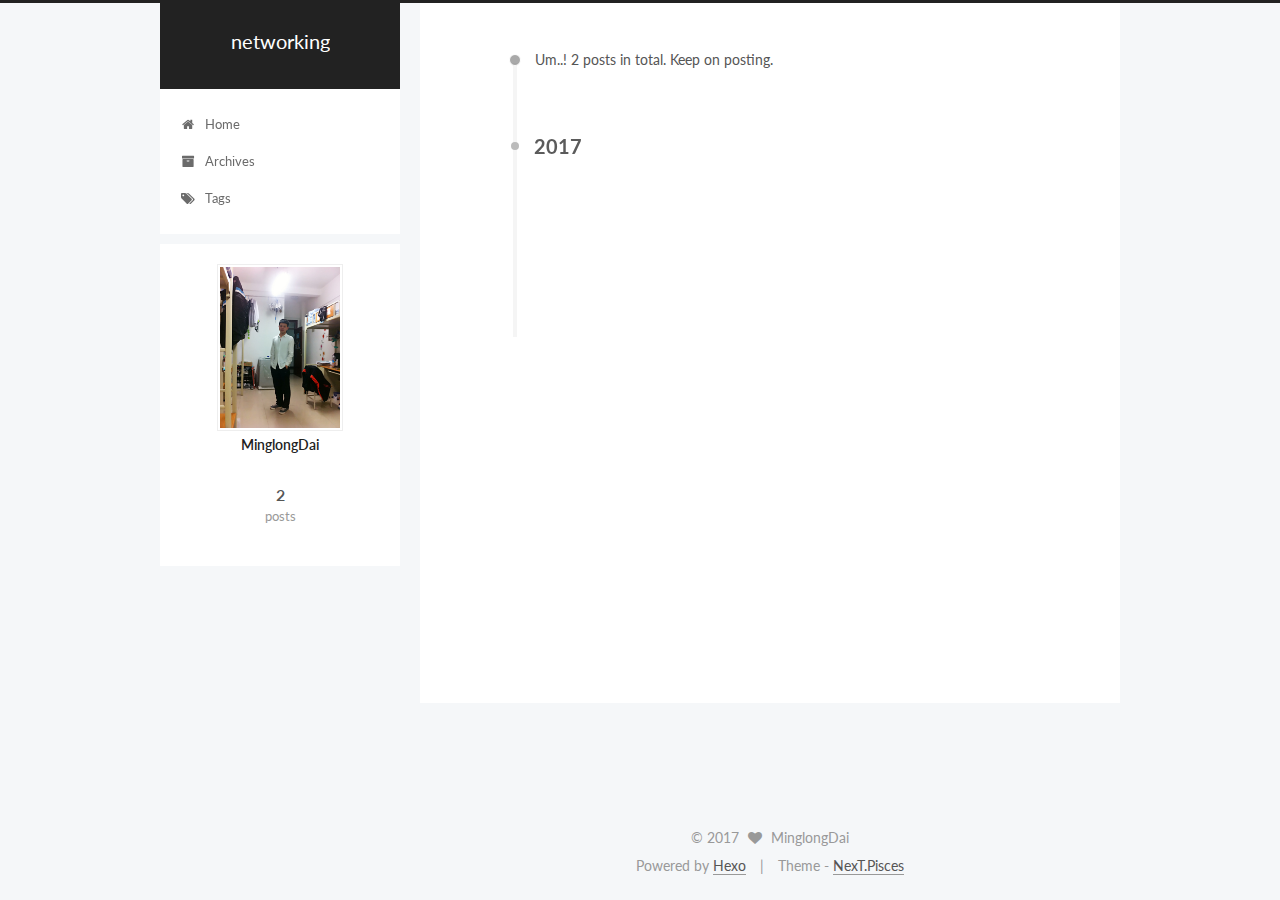
<file: archives/index.html>
<!doctype html>



  


<html class="theme-next pisces use-motion" lang="en">
<head>
  <meta charset="UTF-8"/>
<meta http-equiv="X-UA-Compatible" content="IE=edge" />
<meta name="viewport" content="width=device-width, initial-scale=1, maximum-scale=1"/>



<meta http-equiv="Cache-Control" content="no-transform" />
<meta http-equiv="Cache-Control" content="no-siteapp" />












  
  
  <link href="/lib/fancybox/source/jquery.fancybox.css?v=2.1.5" rel="stylesheet" type="text/css" />




  
  
  
  

  
    
    
  

  

  

  

  

  
    
    
    <link href="//fonts.googleapis.com/css?family=Lato:300,300italic,400,400italic,700,700italic&subset=latin,latin-ext" rel="stylesheet" type="text/css">
  






<link href="/lib/font-awesome/css/font-awesome.min.css?v=4.6.2" rel="stylesheet" type="text/css" />

<link href="/css/main.css?v=5.1.0" rel="stylesheet" type="text/css" />


  <meta name="keywords" content="Networking & Programing study" />








  <link rel="shortcut icon" type="image/x-icon" href="/favicon.ico?v=5.1.0" />






<meta property="og:type" content="website">
<meta property="og:title" content="networking">
<meta property="og:url" content="http://yoursite.com/archives/index.html">
<meta property="og:site_name" content="networking">
<meta name="twitter:card" content="summary">
<meta name="twitter:title" content="networking">



<script type="text/javascript" id="hexo.configurations">
  var NexT = window.NexT || {};
  var CONFIG = {
    root: '/',
    scheme: 'Pisces',
    sidebar: {"position":"left","display":"post"},
    fancybox: true,
    motion: true,
    duoshuo: {
      userId: '6370959415205430000',
      author: 'Author'
    },
    algolia: {
      applicationID: '',
      apiKey: '',
      indexName: '',
      hits: {"per_page":10},
      labels: {"input_placeholder":"Search for Posts","hits_empty":"We didn't find any results for the search: ${query}","hits_stats":"${hits} results found in ${time} ms"}
    }
  };
</script>



  <link rel="canonical" href="http://yoursite.com/archives/"/>





  <title> Archive | networking </title>
</head>

<body itemscope itemtype="http://schema.org/WebPage" lang="en">

  










  
  
    
  

  <div class="container one-collumn sidebar-position-left  page-archive  ">
    <div class="headband"></div>

    <header id="header" class="header" itemscope itemtype="http://schema.org/WPHeader">
      <div class="header-inner"><div class="site-meta ">
  

  <div class="custom-logo-site-title">
    <a href="/"  class="brand" rel="start">
      <span class="logo-line-before"><i></i></span>
      <span class="site-title">networking</span>
      <span class="logo-line-after"><i></i></span>
    </a>
  </div>
    
      <p class="site-subtitle"></p>
    
</div>

<div class="site-nav-toggle">
  <button>
    <span class="btn-bar"></span>
    <span class="btn-bar"></span>
    <span class="btn-bar"></span>
  </button>
</div>

<nav class="site-nav">
  

  
    <ul id="menu" class="menu">
      
        
        <li class="menu-item menu-item-home">
          <a href="/" rel="section">
            
              <i class="menu-item-icon fa fa-fw fa-home"></i> <br />
            
            Home
          </a>
        </li>
      
        
        <li class="menu-item menu-item-archives">
          <a href="/archives" rel="section">
            
              <i class="menu-item-icon fa fa-fw fa-archive"></i> <br />
            
            Archives
          </a>
        </li>
      
        
        <li class="menu-item menu-item-tags">
          <a href="/tags" rel="section">
            
              <i class="menu-item-icon fa fa-fw fa-tags"></i> <br />
            
            Tags
          </a>
        </li>
      

      
    </ul>
  

  
</nav>



 </div>
    </header>

    <main id="main" class="main">
      <div class="main-inner">
        <div class="content-wrap">
          <div id="content" class="content">
            

  <section id="posts" class="posts-collapse">
    <span class="archive-move-on"></span>

    <span class="archive-page-counter">
      
      
      
        
      
      Um..! 2 posts in total. Keep on posting.
    </span>

    

      
      
      

      
        
        <div class="collection-title">
          <h2 class="archive-year motion-element" id="archive-year-2017">2017</h2>
        </div>
      
      

      

  <article class="post post-type-normal" itemscope itemtype="http://schema.org/Article">
    <header class="post-header">

      <h1 class="post-title">
        
            <a class="post-title-link" href="/2017/01/02/memory-control/" itemprop="url">
              
                <span itemprop="name">Memory “Control”</span>
              
            </a>
        
      </h1>

      <div class="post-meta">
        <time class="post-time" itemprop="dateCreated"
              datetime="2017-01-02T16:53:21+08:00"
              content="2017-01-02" >
          01-02
        </time>
      </div>

    </header>
  </article>



    

      
      
      

      
      

      

  <article class="post post-type-normal" itemscope itemtype="http://schema.org/Article">
    <header class="post-header">

      <h1 class="post-title">
        
            <a class="post-title-link" href="/2017/01/02/hello-world/" itemprop="url">
              
                <span itemprop="name">Hello World</span>
              
            </a>
        
      </h1>

      <div class="post-meta">
        <time class="post-time" itemprop="dateCreated"
              datetime="2017-01-02T15:49:44+08:00"
              content="2017-01-02" >
          01-02
        </time>
      </div>

    </header>
  </article>



    

  </section>

  



          </div>
          


          

        </div>
        
          
  
  <div class="sidebar-toggle">
    <div class="sidebar-toggle-line-wrap">
      <span class="sidebar-toggle-line sidebar-toggle-line-first"></span>
      <span class="sidebar-toggle-line sidebar-toggle-line-middle"></span>
      <span class="sidebar-toggle-line sidebar-toggle-line-last"></span>
    </div>
  </div>

  <aside id="sidebar" class="sidebar">
    <div class="sidebar-inner">

      

      

      <section class="site-overview sidebar-panel sidebar-panel-active">
        <div class="site-author motion-element" itemprop="author" itemscope itemtype="http://schema.org/Person">
          <img class="site-author-image" itemprop="image"
               src="/images/avatar.gif"
               alt="MinglongDai" />
          <p class="site-author-name" itemprop="name">MinglongDai</p>
          <p class="site-description motion-element" itemprop="description"></p>
        </div>
        <nav class="site-state motion-element">
        
          
            <div class="site-state-item site-state-posts">
              <a href="/archives">
                <span class="site-state-item-count">2</span>
                <span class="site-state-item-name">posts</span>
              </a>
            </div>
          

          

          

        </nav>

        

        <div class="links-of-author motion-element">
          
        </div>

        
        

        
        

        


      </section>

      

    </div>
  </aside>


        
      </div>
    </main>

    <footer id="footer" class="footer">
      <div class="footer-inner">
        <div class="copyright" >
  
  &copy; 
  <span itemprop="copyrightYear">2017</span>
  <span class="with-love">
    <i class="fa fa-heart"></i>
  </span>
  <span class="author" itemprop="copyrightHolder">MinglongDai</span>
</div>


<div class="powered-by">
  Powered by <a class="theme-link" href="https://hexo.io">Hexo</a>
</div>

<div class="theme-info">
  Theme -
  <a class="theme-link" href="https://github.com/iissnan/hexo-theme-next">
    NexT.Pisces
  </a>
</div>


        

        
      </div>
    </footer>

    <div class="back-to-top">
      <i class="fa fa-arrow-up"></i>
    </div>
  </div>

  

<script type="text/javascript">
  if (Object.prototype.toString.call(window.Promise) !== '[object Function]') {
    window.Promise = null;
  }
</script>









  



  
  <script type="text/javascript" src="/lib/jquery/index.js?v=2.1.3"></script>

  
  <script type="text/javascript" src="/lib/fastclick/lib/fastclick.min.js?v=1.0.6"></script>

  
  <script type="text/javascript" src="/lib/jquery_lazyload/jquery.lazyload.js?v=1.9.7"></script>

  
  <script type="text/javascript" src="/lib/velocity/velocity.min.js?v=1.2.1"></script>

  
  <script type="text/javascript" src="/lib/velocity/velocity.ui.min.js?v=1.2.1"></script>

  
  <script type="text/javascript" src="/lib/fancybox/source/jquery.fancybox.pack.js?v=2.1.5"></script>


  


  <script type="text/javascript" src="/js/src/utils.js?v=5.1.0"></script>

  <script type="text/javascript" src="/js/src/motion.js?v=5.1.0"></script>



  
  


  <script type="text/javascript" src="/js/src/affix.js?v=5.1.0"></script>

  <script type="text/javascript" src="/js/src/schemes/pisces.js?v=5.1.0"></script>



  
  
    <script type="text/javascript" id="motion.page.archive">
      $('.archive-year').velocity('transition.slideLeftIn');
    </script>
  


  


  <script type="text/javascript" src="/js/src/bootstrap.js?v=5.1.0"></script>



  

  
    
  

  <script type="text/javascript">
    var duoshuoQuery = {short_name:"daiminglong"};
    (function() {
      var ds = document.createElement('script');
      ds.type = 'text/javascript';ds.async = true;
      ds.id = 'duoshuo-script';
      ds.src = (document.location.protocol == 'https:' ? 'https:' : 'http:') + '//static.duoshuo.com/embed.js';
      ds.charset = 'UTF-8';
      (document.getElementsByTagName('head')[0]
      || document.getElementsByTagName('body')[0]).appendChild(ds);
    })();
  </script>

  
    
      
      <script src="/lib/ua-parser-js/dist/ua-parser.min.js?v=0.7.9"></script>
      <script src="/js/src/hook-duoshuo.js?v=5.1.0"></script>
    
    
    <script src="/lib/ua-parser-js/dist/ua-parser.min.js?v=0.7.9"></script>
    <script src="/js/src/hook-duoshuo.js"></script>
  










  
  

  

  

  

  


</body>
</html>
</file>
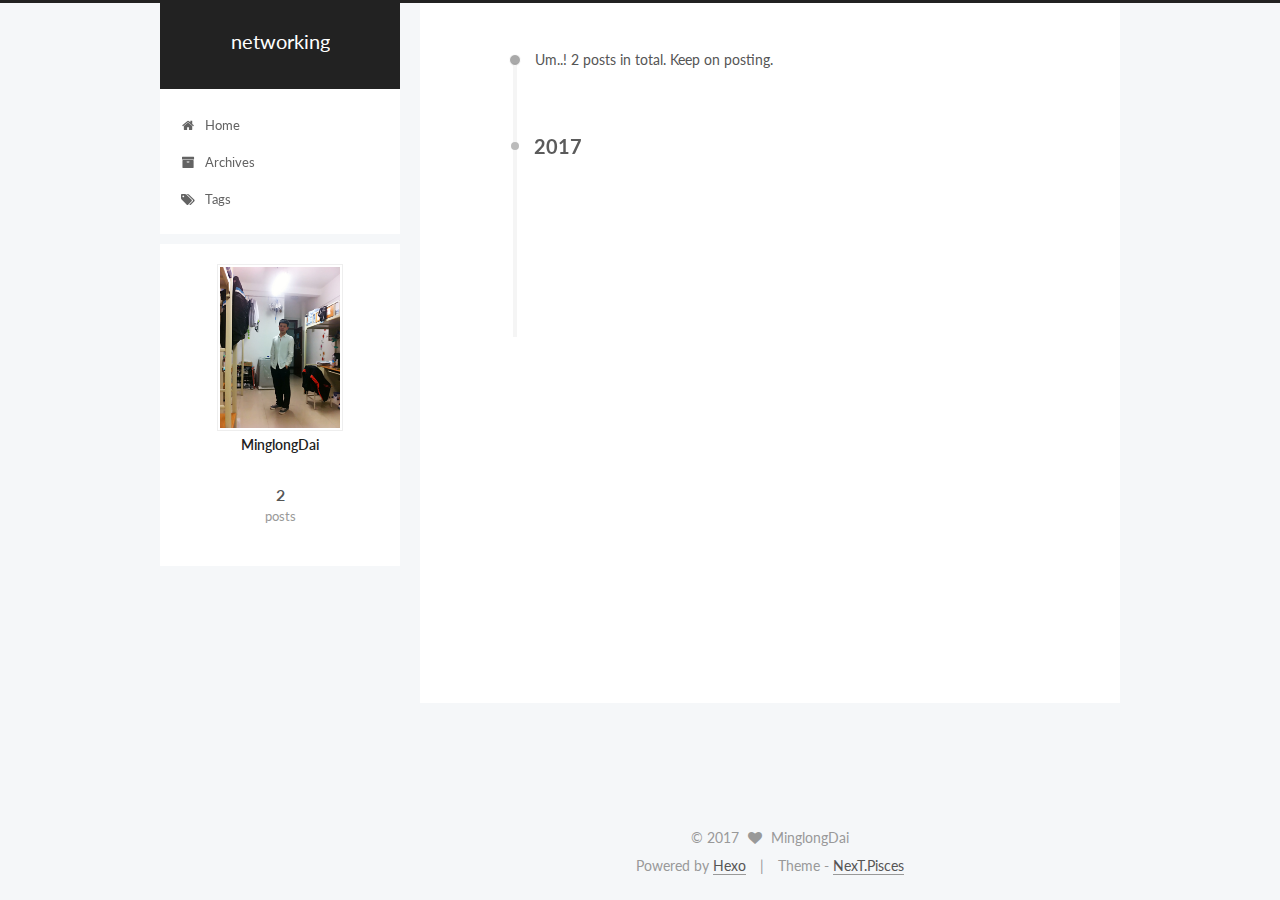
<file: archives/2017/index.html>
<!doctype html>



  


<html class="theme-next pisces use-motion" lang="en">
<head>
  <meta charset="UTF-8"/>
<meta http-equiv="X-UA-Compatible" content="IE=edge" />
<meta name="viewport" content="width=device-width, initial-scale=1, maximum-scale=1"/>



<meta http-equiv="Cache-Control" content="no-transform" />
<meta http-equiv="Cache-Control" content="no-siteapp" />












  
  
  <link href="/lib/fancybox/source/jquery.fancybox.css?v=2.1.5" rel="stylesheet" type="text/css" />




  
  
  
  

  
    
    
  

  

  

  

  

  
    
    
    <link href="//fonts.googleapis.com/css?family=Lato:300,300italic,400,400italic,700,700italic&subset=latin,latin-ext" rel="stylesheet" type="text/css">
  






<link href="/lib/font-awesome/css/font-awesome.min.css?v=4.6.2" rel="stylesheet" type="text/css" />

<link href="/css/main.css?v=5.1.0" rel="stylesheet" type="text/css" />


  <meta name="keywords" content="Networking & Programing study" />








  <link rel="shortcut icon" type="image/x-icon" href="/favicon.ico?v=5.1.0" />






<meta property="og:type" content="website">
<meta property="og:title" content="networking">
<meta property="og:url" content="http://yoursite.com/archives/2017/index.html">
<meta property="og:site_name" content="networking">
<meta name="twitter:card" content="summary">
<meta name="twitter:title" content="networking">



<script type="text/javascript" id="hexo.configurations">
  var NexT = window.NexT || {};
  var CONFIG = {
    root: '/',
    scheme: 'Pisces',
    sidebar: {"position":"left","display":"post"},
    fancybox: true,
    motion: true,
    duoshuo: {
      userId: '6370959415205430000',
      author: 'Author'
    },
    algolia: {
      applicationID: '',
      apiKey: '',
      indexName: '',
      hits: {"per_page":10},
      labels: {"input_placeholder":"Search for Posts","hits_empty":"We didn't find any results for the search: ${query}","hits_stats":"${hits} results found in ${time} ms"}
    }
  };
</script>



  <link rel="canonical" href="http://yoursite.com/archives/2017/"/>





  <title> Archive | networking </title>
</head>

<body itemscope itemtype="http://schema.org/WebPage" lang="en">

  










  
  
    
  

  <div class="container one-collumn sidebar-position-left  page-archive  ">
    <div class="headband"></div>

    <header id="header" class="header" itemscope itemtype="http://schema.org/WPHeader">
      <div class="header-inner"><div class="site-meta ">
  

  <div class="custom-logo-site-title">
    <a href="/"  class="brand" rel="start">
      <span class="logo-line-before"><i></i></span>
      <span class="site-title">networking</span>
      <span class="logo-line-after"><i></i></span>
    </a>
  </div>
    
      <p class="site-subtitle"></p>
    
</div>

<div class="site-nav-toggle">
  <button>
    <span class="btn-bar"></span>
    <span class="btn-bar"></span>
    <span class="btn-bar"></span>
  </button>
</div>

<nav class="site-nav">
  

  
    <ul id="menu" class="menu">
      
        
        <li class="menu-item menu-item-home">
          <a href="/" rel="section">
            
              <i class="menu-item-icon fa fa-fw fa-home"></i> <br />
            
            Home
          </a>
        </li>
      
        
        <li class="menu-item menu-item-archives">
          <a href="/archives" rel="section">
            
              <i class="menu-item-icon fa fa-fw fa-archive"></i> <br />
            
            Archives
          </a>
        </li>
      
        
        <li class="menu-item menu-item-tags">
          <a href="/tags" rel="section">
            
              <i class="menu-item-icon fa fa-fw fa-tags"></i> <br />
            
            Tags
          </a>
        </li>
      

      
    </ul>
  

  
</nav>



 </div>
    </header>

    <main id="main" class="main">
      <div class="main-inner">
        <div class="content-wrap">
          <div id="content" class="content">
            

  <section id="posts" class="posts-collapse">
    <span class="archive-move-on"></span>

    <span class="archive-page-counter">
      
      
      
        
      
      Um..! 2 posts in total. Keep on posting.
    </span>

    

      
      
      

      
        
        <div class="collection-title">
          <h2 class="archive-year motion-element" id="archive-year-2017">2017</h2>
        </div>
      
      

      

  <article class="post post-type-normal" itemscope itemtype="http://schema.org/Article">
    <header class="post-header">

      <h1 class="post-title">
        
            <a class="post-title-link" href="/2017/01/02/memory-control/" itemprop="url">
              
                <span itemprop="name">Memory “Control”</span>
              
            </a>
        
      </h1>

      <div class="post-meta">
        <time class="post-time" itemprop="dateCreated"
              datetime="2017-01-02T16:53:21+08:00"
              content="2017-01-02" >
          01-02
        </time>
      </div>

    </header>
  </article>



    

      
      
      

      
      

      

  <article class="post post-type-normal" itemscope itemtype="http://schema.org/Article">
    <header class="post-header">

      <h1 class="post-title">
        
            <a class="post-title-link" href="/2017/01/02/hello-world/" itemprop="url">
              
                <span itemprop="name">Hello World</span>
              
            </a>
        
      </h1>

      <div class="post-meta">
        <time class="post-time" itemprop="dateCreated"
              datetime="2017-01-02T15:49:44+08:00"
              content="2017-01-02" >
          01-02
        </time>
      </div>

    </header>
  </article>



    

  </section>

  



          </div>
          


          

        </div>
        
          
  
  <div class="sidebar-toggle">
    <div class="sidebar-toggle-line-wrap">
      <span class="sidebar-toggle-line sidebar-toggle-line-first"></span>
      <span class="sidebar-toggle-line sidebar-toggle-line-middle"></span>
      <span class="sidebar-toggle-line sidebar-toggle-line-last"></span>
    </div>
  </div>

  <aside id="sidebar" class="sidebar">
    <div class="sidebar-inner">

      

      

      <section class="site-overview sidebar-panel sidebar-panel-active">
        <div class="site-author motion-element" itemprop="author" itemscope itemtype="http://schema.org/Person">
          <img class="site-author-image" itemprop="image"
               src="/images/avatar.gif"
               alt="MinglongDai" />
          <p class="site-author-name" itemprop="name">MinglongDai</p>
          <p class="site-description motion-element" itemprop="description"></p>
        </div>
        <nav class="site-state motion-element">
        
          
            <div class="site-state-item site-state-posts">
              <a href="/archives">
                <span class="site-state-item-count">2</span>
                <span class="site-state-item-name">posts</span>
              </a>
            </div>
          

          

          

        </nav>

        

        <div class="links-of-author motion-element">
          
        </div>

        
        

        
        

        


      </section>

      

    </div>
  </aside>


        
      </div>
    </main>

    <footer id="footer" class="footer">
      <div class="footer-inner">
        <div class="copyright" >
  
  &copy; 
  <span itemprop="copyrightYear">2017</span>
  <span class="with-love">
    <i class="fa fa-heart"></i>
  </span>
  <span class="author" itemprop="copyrightHolder">MinglongDai</span>
</div>


<div class="powered-by">
  Powered by <a class="theme-link" href="https://hexo.io">Hexo</a>
</div>

<div class="theme-info">
  Theme -
  <a class="theme-link" href="https://github.com/iissnan/hexo-theme-next">
    NexT.Pisces
  </a>
</div>


        

        
      </div>
    </footer>

    <div class="back-to-top">
      <i class="fa fa-arrow-up"></i>
    </div>
  </div>

  

<script type="text/javascript">
  if (Object.prototype.toString.call(window.Promise) !== '[object Function]') {
    window.Promise = null;
  }
</script>









  



  
  <script type="text/javascript" src="/lib/jquery/index.js?v=2.1.3"></script>

  
  <script type="text/javascript" src="/lib/fastclick/lib/fastclick.min.js?v=1.0.6"></script>

  
  <script type="text/javascript" src="/lib/jquery_lazyload/jquery.lazyload.js?v=1.9.7"></script>

  
  <script type="text/javascript" src="/lib/velocity/velocity.min.js?v=1.2.1"></script>

  
  <script type="text/javascript" src="/lib/velocity/velocity.ui.min.js?v=1.2.1"></script>

  
  <script type="text/javascript" src="/lib/fancybox/source/jquery.fancybox.pack.js?v=2.1.5"></script>


  


  <script type="text/javascript" src="/js/src/utils.js?v=5.1.0"></script>

  <script type="text/javascript" src="/js/src/motion.js?v=5.1.0"></script>



  
  


  <script type="text/javascript" src="/js/src/affix.js?v=5.1.0"></script>

  <script type="text/javascript" src="/js/src/schemes/pisces.js?v=5.1.0"></script>



  
  
    <script type="text/javascript" id="motion.page.archive">
      $('.archive-year').velocity('transition.slideLeftIn');
    </script>
  


  


  <script type="text/javascript" src="/js/src/bootstrap.js?v=5.1.0"></script>



  

  
    
  

  <script type="text/javascript">
    var duoshuoQuery = {short_name:"daiminglong"};
    (function() {
      var ds = document.createElement('script');
      ds.type = 'text/javascript';ds.async = true;
      ds.id = 'duoshuo-script';
      ds.src = (document.location.protocol == 'https:' ? 'https:' : 'http:') + '//static.duoshuo.com/embed.js';
      ds.charset = 'UTF-8';
      (document.getElementsByTagName('head')[0]
      || document.getElementsByTagName('body')[0]).appendChild(ds);
    })();
  </script>

  
    
      
      <script src="/lib/ua-parser-js/dist/ua-parser.min.js?v=0.7.9"></script>
      <script src="/js/src/hook-duoshuo.js?v=5.1.0"></script>
    
    
    <script src="/lib/ua-parser-js/dist/ua-parser.min.js?v=0.7.9"></script>
    <script src="/js/src/hook-duoshuo.js"></script>
  










  
  

  

  

  

  


</body>
</html>
</file>
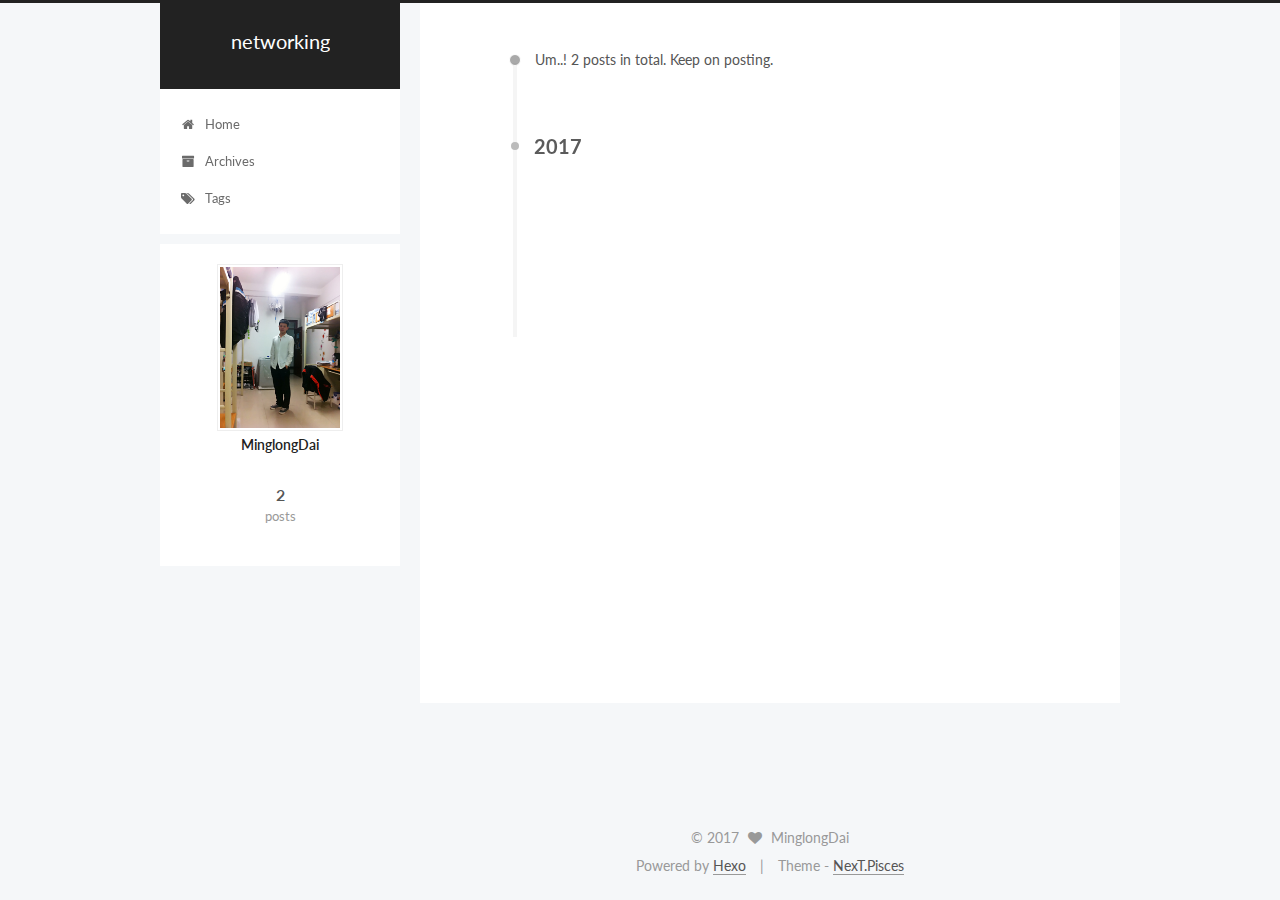
<file: archives/2017/01/index.html>
<!doctype html>



  


<html class="theme-next pisces use-motion" lang="en">
<head>
  <meta charset="UTF-8"/>
<meta http-equiv="X-UA-Compatible" content="IE=edge" />
<meta name="viewport" content="width=device-width, initial-scale=1, maximum-scale=1"/>



<meta http-equiv="Cache-Control" content="no-transform" />
<meta http-equiv="Cache-Control" content="no-siteapp" />












  
  
  <link href="/lib/fancybox/source/jquery.fancybox.css?v=2.1.5" rel="stylesheet" type="text/css" />




  
  
  
  

  
    
    
  

  

  

  

  

  
    
    
    <link href="//fonts.googleapis.com/css?family=Lato:300,300italic,400,400italic,700,700italic&subset=latin,latin-ext" rel="stylesheet" type="text/css">
  






<link href="/lib/font-awesome/css/font-awesome.min.css?v=4.6.2" rel="stylesheet" type="text/css" />

<link href="/css/main.css?v=5.1.0" rel="stylesheet" type="text/css" />


  <meta name="keywords" content="Networking & Programing study" />








  <link rel="shortcut icon" type="image/x-icon" href="/favicon.ico?v=5.1.0" />






<meta property="og:type" content="website">
<meta property="og:title" content="networking">
<meta property="og:url" content="http://yoursite.com/archives/2017/01/index.html">
<meta property="og:site_name" content="networking">
<meta name="twitter:card" content="summary">
<meta name="twitter:title" content="networking">



<script type="text/javascript" id="hexo.configurations">
  var NexT = window.NexT || {};
  var CONFIG = {
    root: '/',
    scheme: 'Pisces',
    sidebar: {"position":"left","display":"post"},
    fancybox: true,
    motion: true,
    duoshuo: {
      userId: '6370959415205430000',
      author: 'Author'
    },
    algolia: {
      applicationID: '',
      apiKey: '',
      indexName: '',
      hits: {"per_page":10},
      labels: {"input_placeholder":"Search for Posts","hits_empty":"We didn't find any results for the search: ${query}","hits_stats":"${hits} results found in ${time} ms"}
    }
  };
</script>



  <link rel="canonical" href="http://yoursite.com/archives/2017/01/"/>





  <title> Archive | networking </title>
</head>

<body itemscope itemtype="http://schema.org/WebPage" lang="en">

  










  
  
    
  

  <div class="container one-collumn sidebar-position-left  page-archive  ">
    <div class="headband"></div>

    <header id="header" class="header" itemscope itemtype="http://schema.org/WPHeader">
      <div class="header-inner"><div class="site-meta ">
  

  <div class="custom-logo-site-title">
    <a href="/"  class="brand" rel="start">
      <span class="logo-line-before"><i></i></span>
      <span class="site-title">networking</span>
      <span class="logo-line-after"><i></i></span>
    </a>
  </div>
    
      <p class="site-subtitle"></p>
    
</div>

<div class="site-nav-toggle">
  <button>
    <span class="btn-bar"></span>
    <span class="btn-bar"></span>
    <span class="btn-bar"></span>
  </button>
</div>

<nav class="site-nav">
  

  
    <ul id="menu" class="menu">
      
        
        <li class="menu-item menu-item-home">
          <a href="/" rel="section">
            
              <i class="menu-item-icon fa fa-fw fa-home"></i> <br />
            
            Home
          </a>
        </li>
      
        
        <li class="menu-item menu-item-archives">
          <a href="/archives" rel="section">
            
              <i class="menu-item-icon fa fa-fw fa-archive"></i> <br />
            
            Archives
          </a>
        </li>
      
        
        <li class="menu-item menu-item-tags">
          <a href="/tags" rel="section">
            
              <i class="menu-item-icon fa fa-fw fa-tags"></i> <br />
            
            Tags
          </a>
        </li>
      

      
    </ul>
  

  
</nav>



 </div>
    </header>

    <main id="main" class="main">
      <div class="main-inner">
        <div class="content-wrap">
          <div id="content" class="content">
            

  <section id="posts" class="posts-collapse">
    <span class="archive-move-on"></span>

    <span class="archive-page-counter">
      
      
      
        
      
      Um..! 2 posts in total. Keep on posting.
    </span>

    

      
      
      

      
        
        <div class="collection-title">
          <h2 class="archive-year motion-element" id="archive-year-2017">2017</h2>
        </div>
      
      

      

  <article class="post post-type-normal" itemscope itemtype="http://schema.org/Article">
    <header class="post-header">

      <h1 class="post-title">
        
            <a class="post-title-link" href="/2017/01/02/memory-control/" itemprop="url">
              
                <span itemprop="name">Memory “Control”</span>
              
            </a>
        
      </h1>

      <div class="post-meta">
        <time class="post-time" itemprop="dateCreated"
              datetime="2017-01-02T16:53:21+08:00"
              content="2017-01-02" >
          01-02
        </time>
      </div>

    </header>
  </article>



    

      
      
      

      
      

      

  <article class="post post-type-normal" itemscope itemtype="http://schema.org/Article">
    <header class="post-header">

      <h1 class="post-title">
        
            <a class="post-title-link" href="/2017/01/02/hello-world/" itemprop="url">
              
                <span itemprop="name">Hello World</span>
              
            </a>
        
      </h1>

      <div class="post-meta">
        <time class="post-time" itemprop="dateCreated"
              datetime="2017-01-02T15:49:44+08:00"
              content="2017-01-02" >
          01-02
        </time>
      </div>

    </header>
  </article>



    

  </section>

  



          </div>
          


          

        </div>
        
          
  
  <div class="sidebar-toggle">
    <div class="sidebar-toggle-line-wrap">
      <span class="sidebar-toggle-line sidebar-toggle-line-first"></span>
      <span class="sidebar-toggle-line sidebar-toggle-line-middle"></span>
      <span class="sidebar-toggle-line sidebar-toggle-line-last"></span>
    </div>
  </div>

  <aside id="sidebar" class="sidebar">
    <div class="sidebar-inner">

      

      

      <section class="site-overview sidebar-panel sidebar-panel-active">
        <div class="site-author motion-element" itemprop="author" itemscope itemtype="http://schema.org/Person">
          <img class="site-author-image" itemprop="image"
               src="/images/avatar.gif"
               alt="MinglongDai" />
          <p class="site-author-name" itemprop="name">MinglongDai</p>
          <p class="site-description motion-element" itemprop="description"></p>
        </div>
        <nav class="site-state motion-element">
        
          
            <div class="site-state-item site-state-posts">
              <a href="/archives">
                <span class="site-state-item-count">2</span>
                <span class="site-state-item-name">posts</span>
              </a>
            </div>
          

          

          

        </nav>

        

        <div class="links-of-author motion-element">
          
        </div>

        
        

        
        

        


      </section>

      

    </div>
  </aside>


        
      </div>
    </main>

    <footer id="footer" class="footer">
      <div class="footer-inner">
        <div class="copyright" >
  
  &copy; 
  <span itemprop="copyrightYear">2017</span>
  <span class="with-love">
    <i class="fa fa-heart"></i>
  </span>
  <span class="author" itemprop="copyrightHolder">MinglongDai</span>
</div>


<div class="powered-by">
  Powered by <a class="theme-link" href="https://hexo.io">Hexo</a>
</div>

<div class="theme-info">
  Theme -
  <a class="theme-link" href="https://github.com/iissnan/hexo-theme-next">
    NexT.Pisces
  </a>
</div>


        

        
      </div>
    </footer>

    <div class="back-to-top">
      <i class="fa fa-arrow-up"></i>
    </div>
  </div>

  

<script type="text/javascript">
  if (Object.prototype.toString.call(window.Promise) !== '[object Function]') {
    window.Promise = null;
  }
</script>









  



  
  <script type="text/javascript" src="/lib/jquery/index.js?v=2.1.3"></script>

  
  <script type="text/javascript" src="/lib/fastclick/lib/fastclick.min.js?v=1.0.6"></script>

  
  <script type="text/javascript" src="/lib/jquery_lazyload/jquery.lazyload.js?v=1.9.7"></script>

  
  <script type="text/javascript" src="/lib/velocity/velocity.min.js?v=1.2.1"></script>

  
  <script type="text/javascript" src="/lib/velocity/velocity.ui.min.js?v=1.2.1"></script>

  
  <script type="text/javascript" src="/lib/fancybox/source/jquery.fancybox.pack.js?v=2.1.5"></script>


  


  <script type="text/javascript" src="/js/src/utils.js?v=5.1.0"></script>

  <script type="text/javascript" src="/js/src/motion.js?v=5.1.0"></script>



  
  


  <script type="text/javascript" src="/js/src/affix.js?v=5.1.0"></script>

  <script type="text/javascript" src="/js/src/schemes/pisces.js?v=5.1.0"></script>



  
  
    <script type="text/javascript" id="motion.page.archive">
      $('.archive-year').velocity('transition.slideLeftIn');
    </script>
  


  


  <script type="text/javascript" src="/js/src/bootstrap.js?v=5.1.0"></script>



  

  
    
  

  <script type="text/javascript">
    var duoshuoQuery = {short_name:"daiminglong"};
    (function() {
      var ds = document.createElement('script');
      ds.type = 'text/javascript';ds.async = true;
      ds.id = 'duoshuo-script';
      ds.src = (document.location.protocol == 'https:' ? 'https:' : 'http:') + '//static.duoshuo.com/embed.js';
      ds.charset = 'UTF-8';
      (document.getElementsByTagName('head')[0]
      || document.getElementsByTagName('body')[0]).appendChild(ds);
    })();
  </script>

  
    
      
      <script src="/lib/ua-parser-js/dist/ua-parser.min.js?v=0.7.9"></script>
      <script src="/js/src/hook-duoshuo.js?v=5.1.0"></script>
    
    
    <script src="/lib/ua-parser-js/dist/ua-parser.min.js?v=0.7.9"></script>
    <script src="/js/src/hook-duoshuo.js"></script>
  










  
  

  

  

  

  


</body>
</html>
</file>
<file: css/main.css>
/* normalize.css v3.0.2 | MIT License | git.io/normalize */
html {
  font-family: sans-serif; /* 1 */
  -ms-text-size-adjust: 100%; /* 2 */
  -webkit-text-size-adjust: 100%; /* 2 */
}
body {
  margin: 0;
}
article,
aside,
details,
figcaption,
figure,
footer,
header,
hgroup,
main,
menu,
nav,
section,
summary {
  display: block;
}
audio,
canvas,
progress,
video {
  display: inline-block; /* 1 */
  vertical-align: baseline; /* 2 */
}
audio:not([controls]) {
  display: none;
  height: 0;
}
[hidden],
template {
  display: none;
}
a {
  background-color: transparent;
}
a:active,
a:hover {
  outline: 0;
}
abbr[title] {
  border-bottom: 1px dotted;
}
b,
strong {
  font-weight: bold;
}
dfn {
  font-style: italic;
}
h1 {
  font-size: 2em;
  margin: 0.67em 0;
}
mark {
  background: #ff0;
  color: #000;
}
small {
  font-size: 80%;
}
sub,
sup {
  font-size: 75%;
  line-height: 0;
  position: relative;
  vertical-align: baseline;
}
sup {
  top: -0.5em;
}
sub {
  bottom: -0.25em;
}
img {
  border: 0;
}
svg:not(:root) {
  overflow: hidden;
}
figure {
  margin: 1em 40px;
}
hr {
  -moz-box-sizing: content-box;
  box-sizing: content-box;
  height: 0;
}
pre {
  overflow: auto;
}
code,
kbd,
pre,
samp {
  font-family: monospace, monospace;
  font-size: 1em;
}
button,
input,
optgroup,
select,
textarea {
  color: inherit; /* 1 */
  font: inherit; /* 2 */
  margin: 0; /* 3 */
}
button {
  overflow: visible;
}
button,
select {
  text-transform: none;
}
button,
html input[type="button"],
input[type="reset"],
input[type="submit"] {
  -webkit-appearance: button; /* 2 */
  cursor: pointer; /* 3 */
}
button[disabled],
html input[disabled] {
  cursor: default;
}
button::-moz-focus-inner,
input::-moz-focus-inner {
  border: 0;
  padding: 0;
}
input {
  line-height: normal;
}
input[type="checkbox"],
input[type="radio"] {
  box-sizing: border-box; /* 1 */
  padding: 0; /* 2 */
}
input[type="number"]::-webkit-inner-spin-button,
input[type="number"]::-webkit-outer-spin-button {
  height: auto;
}
input[type="search"] {
  -webkit-appearance: textfield; /* 1 */
  -moz-box-sizing: content-box;
  -webkit-box-sizing: content-box; /* 2 */
  box-sizing: content-box;
}
input[type="search"]::-webkit-search-cancel-button,
input[type="search"]::-webkit-search-decoration {
  -webkit-appearance: none;
}
fieldset {
  border: 1px solid #c0c0c0;
  margin: 0 2px;
  padding: 0.35em 0.625em 0.75em;
}
legend {
  border: 0; /* 1 */
  padding: 0; /* 2 */
}
textarea {
  overflow: auto;
}
optgroup {
  font-weight: bold;
}
table {
  border-collapse: collapse;
  border-spacing: 0;
}
td,
th {
  padding: 0;
}
::selection {
  background: #262a30;
  color: #fff;
}
body {
  position: relative;
  font-family: 'Lato', "PingFang SC", "Microsoft YaHei", sans-serif;
  font-size: 14px;
  line-height: 2;
  color: #555;
  background: #f5f7f9;
}
@media (max-width: 767px) {
  body {
    padding-right: 0 !important;
  }
}
@media (min-width: 768px) and (max-width: 991px) {
  body {
    padding-right: 0 !important;
  }
}
@media (min-width: 1600px) {
  body {
    font-size: 16px;
  }
}
h1,
h2,
h3,
h4,
h5,
h6 {
  margin: 0;
  padding: 0;
  font-weight: bold;
  line-height: 1.5;
  font-family: 'Lato', "PingFang SC", "Microsoft YaHei", sans-serif;
}
h2,
h3,
h4,
h5,
h6 {
  margin: 20px 0 15px;
}
h1 {
  font-size: 22px;
}
@media (max-width: 767px) {
  h1 {
    font-size: 18px;
  }
}
h2 {
  font-size: 20px;
}
@media (max-width: 767px) {
  h2 {
    font-size: 16px;
  }
}
h3 {
  font-size: 18px;
}
@media (max-width: 767px) {
  h3 {
    font-size: 14px;
  }
}
h4 {
  font-size: 16px;
}
@media (max-width: 767px) {
  h4 {
    font-size: 12px;
  }
}
h5 {
  font-size: 14px;
}
@media (max-width: 767px) {
  h5 {
    font-size: 10px;
  }
}
h6 {
  font-size: 12px;
}
@media (max-width: 767px) {
  h6 {
    font-size: 8px;
  }
}
p {
  margin: 0 0 25px 0;
}
a {
  color: #555;
  text-decoration: none;
  border-bottom: 1px solid #999;
  word-wrap: break-word;
}
a:hover {
  color: #222;
  border-bottom-color: #222;
}
ul {
  list-style: none;
}
blockquote {
  margin: 0;
  padding: 0;
}
img {
  display: block;
  margin: auto;
  max-width: 100%;
  height: auto;
}
hr {
  margin: 40px 0;
  height: 3px;
  border: none;
  background-color: #ddd;
  background-image: repeating-linear-gradient(-45deg, #fff, #fff 4px, transparent 4px, transparent 8px);
}
blockquote {
  padding: 0 15px;
  color: #666;
  border-left: 4px solid #ddd;
}
blockquote cite::before {
  content: "-";
  padding: 0 5px;
}
dt {
  font-weight: 700;
}
dd {
  margin: 0;
  padding: 0;
}
.text-left {
  text-align: left;
}
.text-center {
  text-align: center;
}
.text-right {
  text-align: right;
}
.text-justify {
  text-align: justify;
}
.text-nowrap {
  white-space: nowrap;
}
.text-lowercase {
  text-transform: lowercase;
}
.text-uppercase {
  text-transform: uppercase;
}
.text-capitalize {
  text-transform: capitalize;
}
.center-block {
  display: block;
  margin-left: auto;
  margin-right: auto;
}
.clearfix:before,
.clearfix:after {
  content: " ";
  display: table;
}
.clearfix:after {
  clear: both;
}
.pullquote {
  width: 45%;
}
.pullquote.left {
  float: left;
  margin-left: 5px;
  margin-right: 10px;
}
.pullquote.right {
  float: right;
  margin-left: 10px;
  margin-right: 5px;
}
.affix.affix.affix {
  position: fixed;
}
.translation {
  margin-top: -20px;
  font-size: 14px;
  color: #999;
}
.scrollbar-measure {
  width: 100px;
  height: 100px;
  overflow: scroll;
  position: absolute;
  top: -9999px;
}
.use-motion .motion-element {
  opacity: 0;
}
#local-search-input {
  padding: 3px;
  border: none;
  text-indent: 14px;
  border-radius: 0;
  width: 140px;
  outline: none;
  border-bottom: 1px solid #999;
  background: inherit;
  opacity: 0.5;
}
#local-search-input:focus {
  opacity: 1;
}
.search-icon {
  position: absolute;
  top: 9px;
}
table {
  margin: 20px 0;
  width: 100%;
  border-collapse: collapse;
  border-spacing: 0;
  border: 1px solid #ddd;
  font-size: 14px;
  table-layout: fixed;
  word-wrap: break-all;
}
table>tbody>tr:nth-of-type(odd) {
  background-color: #f9f9f9;
}
table>tbody>tr:hover {
  background-color: #f5f5f5;
}
caption,
th,
td {
  padding: 8px;
  text-align: left;
  vertical-align: middle;
  font-weight: normal;
}
th,
td {
  border-bottom: 3px solid #ddd;
  border-right: 1px solid #eee;
}
th {
  padding-bottom: 10px;
  font-weight: 700;
}
td {
  border-bottom-width: 1px;
}
html,
body {
  height: 100%;
}
.container {
  position: relative;
  min-height: 100%;
}
.header-inner {
  margin: 0 auto;
  padding: 100px 0 70px;
  width: 700px;
}
@media (min-width: 1600px) {
  .container .header-inner {
    width: 900px;
  }
}
.main {
  padding-bottom: 150px;
}
.main-inner {
  margin: 0 auto;
  width: 700px;
}
@media (min-width: 1600px) {
  .container .main-inner {
    width: 900px;
  }
}
.footer {
  position: absolute;
  left: 0;
  bottom: 0;
  width: 100%;
  min-height: 50px;
}
.footer-inner {
  box-sizing: border-box;
  margin: 20px auto;
  width: 700px;
}
@media (min-width: 1600px) {
  .container .footer-inner {
    width: 900px;
  }
}
pre,
.highlight {
  overflow: auto;
  margin: 20px 0;
  padding: 0;
  font-size: 13px;
  color: #4d4d4c;
  background: #f7f7f7;
  line-height: 1.6;
}
pre,
code {
  font-family: consolas, Menlo, "PingFang SC", "Microsoft YaHei", monospace;
}
code {
  padding: 2px 4px;
  word-wrap: break-word;
  color: #4d4d4c;
  background: #f7f7f7;
  border-radius: 3px;
  font-size: 13px;
}
pre code {
  padding: 0;
  color: #4d4d4c;
  background: none;
  text-shadow: none;
}
.highlight {
  border-radius: 1px;
}
.highlight pre {
  border: none;
  margin: 0;
  padding: 10px 0;
}
.highlight table {
  margin: 0;
  width: auto;
  border: none;
}
.highlight td {
  border: none;
  padding: 0;
}
.highlight figcaption {
  font-size: 1em;
  color: #4d4d4c;
  line-height: 1em;
  margin-bottom: 1em;
}
.highlight figcaption:before,
.highlight figcaption:after {
  content: " ";
  display: table;
}
.highlight figcaption:after {
  clear: both;
}
.highlight figcaption a {
  float: right;
  color: #4d4d4c;
}
.highlight figcaption a:hover {
  border-bottom-color: #4d4d4c;
}
.highlight .gutter pre {
  padding-left: 10px;
  padding-right: 10px;
  color: #869194;
  text-align: right;
  background-color: #eff2f3;
}
.highlight .code pre {
  padding-left: 10px;
  padding-right: 10px;
  background-color: #f7f7f7;
}
.highlight .line {
  height: 20px;
}
.gutter {
  -webkit-user-select: none;
  -moz-user-select: none;
  -ms-user-select: none;
  user-select: none;
}
.gist table {
  width: auto;
}
.gist table td {
  border: none;
}
pre .deletion {
  background: #fdd;
}
pre .addition {
  background: #dfd;
}
pre .meta {
  color: #8959a8;
}
pre .comment {
  color: #8e908c;
}
pre .variable,
pre .attribute,
pre .tag,
pre .regexp,
pre .ruby .constant,
pre .xml .tag .title,
pre .xml .pi,
pre .xml .doctype,
pre .html .doctype,
pre .css .id,
pre .css .class,
pre .css .pseudo {
  color: #c82829;
}
pre .number,
pre .preprocessor,
pre .built_in,
pre .literal,
pre .params,
pre .constant,
pre .command {
  color: #f5871f;
}
pre .ruby .class .title,
pre .css .rules .attribute,
pre .string,
pre .value,
pre .inheritance,
pre .header,
pre .ruby .symbol,
pre .xml .cdata,
pre .special,
pre .number,
pre .formula {
  color: #718c00;
}
pre .title,
pre .css .hexcolor {
  color: #3e999f;
}
pre .function,
pre .python .decorator,
pre .python .title,
pre .ruby .function .title,
pre .ruby .title .keyword,
pre .perl .sub,
pre .javascript .title,
pre .coffeescript .title {
  color: #4271ae;
}
pre .keyword,
pre .javascript .function {
  color: #8959a8;
}
.full-image.full-image.full-image {
  border: none;
  max-width: 100%;
  width: auto;
  margin: 20px auto;
}
@media (min-width: 992px) {
  .full-image.full-image.full-image {
    max-width: none;
    width: 126%;
    margin: 0 -13%;
  }
}
.blockquote-center,
.page-home .post-type-quote blockquote,
.page-post-detail .post-type-quote blockquote {
  position: relative;
  margin: 40px 0;
  padding: 0;
  border-left: none;
  text-align: center;
}
.blockquote-center::before,
.page-home .post-type-quote blockquote::before,
.page-post-detail .post-type-quote blockquote::before,
.blockquote-center::after,
.page-home .post-type-quote blockquote::after,
.page-post-detail .post-type-quote blockquote::after {
  position: absolute;
  content: ' ';
  display: block;
  width: 100%;
  height: 24px;
  opacity: 0.2;
  background-repeat: no-repeat;
  background-position: 0 -6px;
  background-size: 22px 22px;
}
.blockquote-center::before,
.page-home .post-type-quote blockquote::before,
.page-post-detail .post-type-quote blockquote::before {
  top: -20px;
  background-image: url("../images/quote-l.svg");
  border-top: 1px solid #ccc;
}
.blockquote-center::after,
.page-home .post-type-quote blockquote::after,
.page-post-detail .post-type-quote blockquote::after {
  bottom: -20px;
  background-image: url("../images/quote-r.svg");
  border-bottom: 1px solid #ccc;
  background-position: 100% 8px;
}
.blockquote-center p,
.page-home .post-type-quote blockquote p,
.page-post-detail .post-type-quote blockquote p,
.blockquote-center div,
.page-home .post-type-quote blockquote div,
.page-post-detail .post-type-quote blockquote div {
  text-align: center;
}
.post .post-body .group-picture img {
  box-sizing: border-box;
  padding: 0 3px;
  border: none;
}
.post .group-picture-row {
  overflow: hidden;
  margin-top: 6px;
}
.post .group-picture-row:first-child {
  margin-top: 0;
}
.post .group-picture-column {
  float: left;
}
.page-post-detail .post-body .group-picture-column {
  float: none;
  margin-top: 10px;
  width: auto !important;
}
.page-post-detail .post-body .group-picture-column img {
  margin: 0 auto;
}
.page-archive .group-picture-container {
  overflow: hidden;
}
.page-archive .group-picture-row {
  float: left;
}
.page-archive .group-picture-row:first-child {
  margin-top: 6px;
}
.page-archive .group-picture-column {
  max-width: 150px;
  max-height: 150px;
}
.note {
  padding: 20px;
  margin: 20px 0;
  border: 1px solid #eee;
  border-left-width: 5px;
  border-radius: 3px;
}
.note h2,
.note h3,
.note h4,
.note h5,
.note h6 {
  margin-top: 0;
  margin-bottom: 5px;
}
.note p:last-child {
  margin-bottom: 0;
}
.note code {
  border-radius: 3px;
}
.note+.note {
  margin-top: -5px;
}
.default {
  border-left-color: #777;
}
.default h2,
.default h3,
.default h4,
.default h5,
.default h6 {
  color: #777;
}
.primary {
  border-left-color: #428bca;
}
.primary h2,
.primary h3,
.primary h4,
.primary h5,
.primary h6 {
  color: #428bca;
}
.success {
  border-left-color: #5cb85c;
}
.success h2,
.success h3,
.success h4,
.success h5,
.success h6 {
  color: #5cb85c;
}
.danger {
  border-left-color: #d9534f;
}
.danger h2,
.danger h3,
.danger h4,
.danger h5,
.danger h6 {
  color: #d9534f;
}
.warning {
  border-left-color: #f0ad4e;
}
.warning h2,
.warning h3,
.warning h4,
.warning h5,
.warning h6 {
  color: #f0ad4e;
}
.info {
  border-left-color: #5bc0de;
}
.info h2,
.info h3,
.info h4,
.info h5,
.info h6 {
  color: #5bc0de;
}
.btn {
  display: inline-block;
  padding: 0 20px;
  font-size: 14px;
  color: #fff;
  background: #222;
  border: 2px solid #555;
  text-decoration: none;
  border-radius: 0;
  transition-property: background-color;
  transition-duration: 0.2s;
  transition-timing-function: ease-in-out;
  transition-delay: 0s;
}
.btn:hover,
.post-more-link .btn:hover {
  border-color: #222;
  color: #fff;
  background: #222;
}
.btn-bar {
  display: block;
  width: 22px;
  height: 2px;
  background: #555;
  border-radius: 1px;
}
.btn-bar+.btn-bar {
  margin-top: 4px;
}
.pagination {
  margin: 120px 0 40px;
  text-align: center;
  border-top: 1px solid #eee;
}
.page-number-basic,
.pagination .prev,
.pagination .next,
.pagination .page-number,
.pagination .space {
  display: inline-block;
  position: relative;
  top: -1px;
  margin: 0 10px;
  padding: 0 10px;
  line-height: 30px;
}
@media (max-width: 767px) {
  .page-number-basic,
  .pagination .prev,
  .pagination .next,
  .pagination .page-number,
  .pagination .space {
    margin: 0 5px;
  }
}
.pagination .prev,
.pagination .next,
.pagination .page-number {
  border-bottom: 0;
  border-top: 1px solid #eee;
  transition-property: border-color;
  transition-duration: 0.2s;
  transition-timing-function: ease-in-out;
  transition-delay: 0s;
}
.pagination .prev:hover,
.pagination .next:hover,
.pagination .page-number:hover {
  border-top-color: #222;
}
.pagination .space {
  padding: 0;
  margin: 0;
}
.pagination .prev {
  margin-left: 0;
}
.pagination .next {
  margin-right: 0;
}
.pagination .page-number.current {
  color: #fff;
  background: #ccc;
  border-top-color: #ccc;
}
@media (max-width: 767px) {
  .pagination {
    border-top: none;
  }
  .pagination .prev,
  .pagination .next,
  .pagination .page-number {
    margin-bottom: 10px;
    border-top: 0;
    border-bottom: 1px solid #eee;
  }
  .pagination .prev:hover,
  .pagination .next:hover,
  .pagination .page-number:hover {
    border-bottom-color: #222;
  }
}
.comments {
  margin: 60px 20px 0;
}
.tag-cloud {
  text-align: center;
}
.tag-cloud a {
  display: inline-block;
  margin: 10px;
}
.back-to-top {
  box-sizing: border-box;
  position: fixed;
  bottom: -100px;
  right: 50px;
  z-index: 1050;
  padding: 0 6px;
  width: 25px;
  background: #222;
  font-size: 12px;
  opacity: 0.6;
  color: #fff;
  cursor: pointer;
  text-align: center;
  -webkit-transform: translateZ(0);
  transition-property: bottom;
  transition-duration: 0.2s;
  transition-timing-function: ease-in-out;
  transition-delay: 0s;
}
@media (max-width: 767px) {
  .back-to-top {
    display: none;
  }
}
@media (min-width: 768px) and (max-width: 991px) {
  .back-to-top {
    display: none;
  }
}
.back-to-top.back-to-top-on {
  bottom: 40px;
}
.header {
  background: #fff;
}
.header-inner {
  position: relative;
}
.headband {
  height: 3px;
  background: #222;
}
.site-meta {
  margin: 0;
  text-align: center;
}
@media (max-width: 767px) {
  .site-meta {
    text-align: center;
  }
}
.brand {
  position: relative;
  display: inline-block;
  padding: 0 40px;
  color: #fff;
  background: #222;
  border-bottom: none;
}
.brand:hover {
  color: #fff;
}
.logo {
  display: inline-block;
  margin-right: 5px;
  line-height: 36px;
  vertical-align: top;
}
.site-title {
  display: inline-block;
  vertical-align: top;
  line-height: 36px;
  font-size: 20px;
  font-weight: normal;
  font-family: 'Lato', "PingFang SC", "Microsoft YaHei", sans-serif;
}
.site-subtitle {
  margin-top: 10px;
  font-size: 13px;
  color: #ddd;
}
.use-motion .brand {
  opacity: 0;
}
.use-motion .logo,
.use-motion .site-title,
.use-motion .site-subtitle {
  opacity: 0;
  position: relative;
  top: -10px;
}
.site-nav-toggle {
  display: none;
  position: absolute;
  top: 10px;
  left: 10px;
}
@media (max-width: 767px) {
  .site-nav-toggle {
    display: block;
  }
}
.site-nav-toggle button {
  margin-top: 2px;
  padding: 9px 10px;
  background: transparent;
  border: none;
}
@media (max-width: 767px) {
  .site-nav {
    display: none;
    margin: 0 -10px;
    padding: 0 10px;
    clear: both;
    border-top: 1px solid #ddd;
  }
}
@media (min-width: 768px) and (max-width: 991px) {
  .site-nav {
    display: block !important;
  }
}
@media (min-width: 992px) {
  .site-nav {
    display: block !important;
  }
}
.menu {
  margin-top: 20px;
  padding-left: 0;
  text-align: center;
}
.menu .menu-item {
  display: inline-block;
  margin: 0 10px;
}
@media screen and (max-width: 767px) {
  .menu .menu-item {
    margin-top: 10px;
  }
}
.menu .menu-item a {
  display: block;
  font-size: 13px;
  text-transform: capitalize;
  line-height: inherit;
  border-bottom: 1px solid transparent;
  transition-property: border-color;
  transition-duration: 0.2s;
  transition-timing-function: ease-in-out;
  transition-delay: 0s;
}
.menu .menu-item a:hover,
.menu-item-active a {
  border-bottom-color: #222;
}
.menu .menu-item .fa {
  margin-right: 5px;
}
.use-motion .menu-item {
  opacity: 0;
}
.post-body {
  font-family: 'Lato', "PingFang SC", "Microsoft YaHei", sans-serif;
}
@media (max-width: 767px) {
  .post-body {
    word-break: break-word;
  }
}
.post-body .fancybox img {
  display: block !important;
  margin: 0 auto;
  cursor: pointer;
  cursor: zoom-in;
  cursor: -webkit-zoom-in;
}
.post-body .image-caption,
.post-body .figure .caption {
  margin: 10px auto 15px;
  text-align: center;
  font-size: 14px;
  color: #999;
  font-weight: bold;
  line-height: 1;
}
.post-sticky-flag {
  display: inline-block;
  font-size: 16px;
  -ms-transform: rotate(30deg);
  -webkit-transform: rotate(30deg);
  -moz-transform: rotate(30deg);
  -ms-transform: rotate(30deg);
  -o-transform: rotate(30deg);
  transform: rotate(30deg);
}
.posts-expand {
  padding-top: 40px;
}
@media (max-width: 767px) {
  .posts-expand {
    margin: 0 20px;
  }
  .post-body pre,
  .post-body .highlight {
    padding: 10px;
  }
  .post-body pre .gutter pre,
  .post-body .highlight .gutter pre {
    padding-right: 10px;
  }
}
@media (min-width: 992px) {
  .posts-expand .post-body {
    text-align: justify;
  }
}
.posts-expand .post-body h2,
.posts-expand .post-body h3,
.posts-expand .post-body h4,
.posts-expand .post-body h5,
.posts-expand .post-body h6 {
  padding-top: 10px;
}
.posts-expand .post-body h2 .header-anchor,
.posts-expand .post-body h3 .header-anchor,
.posts-expand .post-body h4 .header-anchor,
.posts-expand .post-body h5 .header-anchor,
.posts-expand .post-body h6 .header-anchor {
  float: right;
  margin-left: 10px;
  color: #ccc;
  border-bottom-style: none;
  visibility: hidden;
}
.posts-expand .post-body h2 .header-anchor:hover,
.posts-expand .post-body h3 .header-anchor:hover,
.posts-expand .post-body h4 .header-anchor:hover,
.posts-expand .post-body h5 .header-anchor:hover,
.posts-expand .post-body h6 .header-anchor:hover {
  color: inherit;
}
.posts-expand .post-body h2:hover .header-anchor,
.posts-expand .post-body h3:hover .header-anchor,
.posts-expand .post-body h4:hover .header-anchor,
.posts-expand .post-body h5:hover .header-anchor,
.posts-expand .post-body h6:hover .header-anchor {
  visibility: visible;
}
.posts-expand .post-body ul li {
  list-style: circle;
}
.posts-expand .post-body img {
  box-sizing: border-box;
  margin: auto;
  padding: 3px;
  border: 1px solid #ddd;
}
.posts-expand .fancybox img {
  margin: 0 auto;
}
@media (max-width: 767px) {
  .posts-collapse {
    margin: 0 20px;
  }
  .posts-collapse .post-title,
  .posts-collapse .post-meta {
    display: block;
    width: auto;
    text-align: left;
  }
}
.posts-collapse {
  position: relative;
  z-index: 1010;
  margin-left: 55px;
}
.posts-collapse::after {
  content: " ";
  position: absolute;
  top: 20px;
  left: 0;
  margin-left: -2px;
  width: 4px;
  height: 100%;
  background: #f5f5f5;
  z-index: -1;
}
@media (max-width: 767px) {
  .posts-collapse {
    margin: 0 20px;
  }
}
.posts-collapse .collection-title {
  position: relative;
  margin: 60px 0;
}
.posts-collapse .collection-title h2 {
  margin-left: 20px;
}
.posts-collapse .collection-title small {
  color: #bbb;
}
.posts-collapse .collection-title::before {
  content: " ";
  position: absolute;
  left: 0;
  top: 50%;
  margin-left: -4px;
  margin-top: -4px;
  width: 8px;
  height: 8px;
  background: #bbb;
  border-radius: 50%;
}
.posts-collapse .post {
  margin: 30px 0;
}
.posts-collapse .post-header {
  position: relative;
  transition-duration: 0.2s;
  transition-timing-function: ease-in-out;
  transition-delay: 0s;
  transition-property: border;
  border-bottom: 1px dashed #ccc;
}
.posts-collapse .post-header::before {
  content: " ";
  position: absolute;
  left: 0;
  top: 12px;
  width: 6px;
  height: 6px;
  margin-left: -4px;
  background: #bbb;
  border-radius: 50%;
  border: 1px solid #fff;
  transition-duration: 0.2s;
  transition-timing-function: ease-in-out;
  transition-delay: 0s;
  transition-property: background;
}
.posts-collapse .post-header:hover {
  border-bottom-color: #666;
}
.posts-collapse .post-header:hover::before {
  background: #222;
}
.posts-collapse .post-meta {
  position: absolute;
  font-size: 12px;
  left: 20px;
  top: 5px;
}
.posts-collapse .post-comments-count {
  display: none;
}
.posts-collapse .post-title {
  margin-left: 60px;
  font-size: 16px;
  font-weight: normal;
  line-height: inherit;
}
.posts-collapse .post-title::after {
  margin-left: 3px;
  opacity: 0.6;
}
.posts-collapse .post-title a {
  color: #666;
  border-bottom: none;
}
.page-home .post-type-quote .post-header,
.page-post-detail .post-type-quote .post-header,
.page-home .post-type-quote .post-tags,
.page-post-detail .post-type-quote .post-tags {
  display: none;
}
.posts-expand .post-title {
  font-size: 26px;
  text-align: center;
  word-break: break-word;
  font-weight: 400;
}
@media (max-width: 767px) {
  .posts-expand .post-title {
    font-size: 22px;
  }
}
.posts-expand .post-title-link {
  display: inline-block;
  position: relative;
  color: #555;
  border-bottom: none;
  line-height: 1.2;
  vertical-align: top;
}
.posts-expand .post-title-link::before {
  content: "";
  position: absolute;
  width: 100%;
  height: 2px;
  bottom: 0;
  left: 0;
  background-color: #000;
  visibility: hidden;
  -webkit-transform: scaleX(0);
  -moz-transform: scaleX(0);
  -ms-transform: scaleX(0);
  -o-transform: scaleX(0);
  transform: scaleX(0);
  transition-duration: 0.2s;
  transition-timing-function: ease-in-out;
  transition-delay: 0s;
}
.posts-expand .post-title-link:hover::before {
  visibility: visible;
  -webkit-transform: scaleX(1);
  -moz-transform: scaleX(1);
  -ms-transform: scaleX(1);
  -o-transform: scaleX(1);
  transform: scaleX(1);
}
.posts-expand .post-title-link .fa {
  font-size: 16px;
}
.posts-expand .post-meta {
  margin: 3px 0 60px 0;
  color: #999;
  font-family: 'Lato', "PingFang SC", "Microsoft YaHei", sans-serif;
  font-size: 12px;
  text-align: center;
}
.posts-expand .post-meta .post-category-list {
  display: inline-block;
  margin: 0;
  padding: 3px;
}
.posts-expand .post-meta .post-category-list-link {
  color: #999;
}
.posts-expand .post-meta .post-description {
  font-size: 14px;
  margin-top: 2px;
}
.post-meta-divider {
  margin: 0 0.5em;
}
.post-meta-item-icon {
  margin-right: 3px;
}
@media (min-width: 768px) and (max-width: 991px) {
  .post-meta-item-icon {
    display: inline-block;
  }
}
@media (max-width: 767px) {
  .post-meta-item-icon {
    display: inline-block;
  }
}
@media (min-width: 768px) and (max-width: 991px) {
  .post-meta-item-text {
    display: none;
  }
}
@media (max-width: 767px) {
  .post-meta-item-text {
    display: none;
  }
}
@media (max-width: 767px) {
  .posts-expand .post-comments-count {
    display: none;
  }
}
.post-more-link {
  margin-top: 50px;
}
.post-more-link .btn {
  color: #555;
  font-size: 14px;
  background: #fff;
  border-radius: 2px;
  line-height: 2;
}
.posts-expand .post-tags {
  margin-top: 40px;
  text-align: center;
}
.posts-expand .post-tags a {
  display: inline-block;
  margin-right: 10px;
  font-size: 13px;
}
.post-nav {
  display: table;
  margin-top: 60px;
  width: 100%;
  border-top: 1px solid #eee;
}
.post-nav-divider {
  display: table-cell;
  width: 10%;
}
.post-nav-item {
  display: table-cell;
  padding: 10px 0 0 0;
  width: 45%;
  vertical-align: top;
}
.post-nav-item a {
  position: relative;
  display: block;
  line-height: 25px;
  font-size: 14px;
  color: #555;
  border-bottom: none;
}
.post-nav-item a:hover {
  color: #222;
  border-bottom: none;
}
.post-nav-item a:active {
  top: 2px;
}
.post-nav-item .fa {
  position: absolute;
  top: 8px;
  left: 0;
  font-size: 12px;
}
.post-nav-next a {
  padding-left: 15px;
}
.post-nav-prev {
  text-align: right;
}
.post-nav-prev a {
  padding-right: 15px;
}
.post-nav-prev .fa {
  right: 0;
  left: auto;
}
.posts-expand .post-eof {
  display: block;
  margin: 80px auto 60px;
  width: 8%;
  height: 1px;
  background: #ccc;
  text-align: center;
}
.post:last-child .post-eof.post-eof.post-eof {
  display: none;
}
.post-gallery {
  display: table;
  table-layout: fixed;
  width: 100%;
  border-collapse: separate;
}
.post-gallery-row {
  display: table-row;
}
.post-gallery .post-gallery-img {
  display: table-cell;
  text-align: center;
  vertical-align: middle;
  border: none;
}
.post-gallery .post-gallery-img img {
  max-width: 100%;
  max-height: 100%;
  border: none;
}
.fancybox-close,
.fancybox-close:hover {
  border: none;
}
.sidebar {
  position: fixed;
  right: 0;
  top: 0;
  bottom: 0;
  width: 0;
  z-index: 1040;
  box-shadow: inset 0 2px 6px #000;
  background: #222;
  -webkit-transform: translateZ(0);
}
.sidebar a {
  color: #999;
  border-bottom-color: #555;
}
.sidebar a:hover {
  color: #eee;
}
@media (min-width: 768px) and (max-width: 991px) {
  .sidebar {
    display: none !important;
  }
}
@media (max-width: 767px) {
  .sidebar {
    display: none !important;
  }
}
.sidebar-inner {
  position: relative;
  padding: 20px 10px;
  color: #999;
  text-align: center;
}
.sidebar-toggle {
  position: fixed;
  right: 50px;
  bottom: 45px;
  width: 15px;
  height: 15px;
  padding: 5px;
  background: #222;
  line-height: 0;
  z-index: 1050;
  cursor: pointer;
  -webkit-transform: translateZ(0);
}
@media (min-width: 768px) and (max-width: 991px) {
  .sidebar-toggle {
    display: none;
  }
}
@media (max-width: 767px) {
  .sidebar-toggle {
    display: none;
  }
}
.sidebar-toggle-line {
  position: relative;
  display: inline-block;
  vertical-align: top;
  height: 2px;
  width: 100%;
  background: #fff;
  margin-top: 3px;
}
.sidebar-toggle-line:first-child {
  margin-top: 0;
}
.site-author-image {
  display: block;
  margin: 0 auto;
  padding: 2px;
  max-width: 120px;
  height: auto;
  border: 1px solid #eee;
}
.site-author-name {
  margin: 0;
  text-align: center;
  color: #222;
  font-weight: 600;
}
.site-description {
  margin-top: 0;
  text-align: center;
  font-size: 13px;
  color: #999;
}
.site-state {
  overflow: hidden;
  line-height: 1.4;
  white-space: nowrap;
  text-align: center;
}
.site-state-item {
  display: inline-block;
  padding: 0 15px;
  border-left: 1px solid #eee;
}
.site-state-item:first-child {
  border-left: none;
}
.site-state-item a {
  border-bottom: none;
}
.site-state-item-count {
  display: block;
  text-align: center;
  color: inherit;
  font-weight: 600;
  font-size: 16px;
}
.site-state-item-name {
  font-size: 13px;
  color: #999;
}
.feed-link {
  margin-top: 20px;
}
.feed-link a {
  display: inline-block;
  padding: 0 15px;
  color: #fc6423;
  border: 1px solid #fc6423;
  border-radius: 4px;
}
.feed-link a i {
  color: #fc6423;
  font-size: 14px;
}
.feed-link a:hover {
  color: #fff;
  background: #fc6423;
}
.feed-link a:hover i {
  color: #fff;
}
.links-of-author {
  margin-top: 20px;
}
.links-of-author a {
  display: inline-block;
  vertical-align: middle;
  margin-right: 10px;
  margin-bottom: 10px;
  border-bottom-color: #555;
  font-size: 13px;
}
.links-of-author a:before {
  display: inline-block;
  vertical-align: middle;
  margin-right: 3px;
  content: " ";
  width: 4px;
  height: 4px;
  border-radius: 50%;
  background: #2bfffe;
}
.links-of-blogroll {
  font-size: 13px;
}
.links-of-blogroll-title {
  margin-top: 20px;
  font-size: 14px;
  font-weight: 600;
}
.links-of-blogroll-list {
  margin: 0;
  padding: 0;
}
.links-of-blogroll-item {
  padding: 2px 10px;
}
.sidebar-nav {
  margin: 0 0 20px;
  padding-left: 0;
}
.sidebar-nav li {
  display: inline-block;
  cursor: pointer;
  border-bottom: 1px solid transparent;
  font-size: 14px;
  color: #555;
}
.sidebar-nav li:hover {
  color: #fc6423;
}
.page-post-detail .sidebar-nav-toc {
  padding: 0 5px;
}
.page-post-detail .sidebar-nav-overview {
  margin-left: 10px;
}
.sidebar-nav .sidebar-nav-active {
  color: #fc6423;
  border-bottom-color: #fc6423;
}
.sidebar-nav .sidebar-nav-active:hover {
  color: #fc6423;
}
.sidebar-panel {
  display: none;
}
.sidebar-panel-active {
  display: block;
}
.post-toc-empty {
  font-size: 14px;
  color: #666;
}
.post-toc-wrap {
  overflow: hidden;
}
.post-toc {
  overflow: auto;
}
.post-toc ol {
  margin: 0;
  padding: 0 2px 5px 10px;
  text-align: left;
  list-style: none;
  font-size: 14px;
}
.post-toc ol > ol {
  padding-left: 0;
}
.post-toc ol a {
  transition-duration: 0.2s;
  transition-timing-function: ease-in-out;
  transition-delay: 0s;
  transition-property: all;
  color: #666;
  border-bottom-color: #ccc;
}
.post-toc ol a:hover {
  color: #000;
  border-bottom-color: #000;
}
.post-toc .nav-item {
  overflow: hidden;
  text-overflow: ellipsis;
  white-space: nowrap;
  line-height: 1.8;
}
.post-toc .nav .nav-child {
  display: none;
}
.post-toc .nav .active > .nav-child {
  display: block;
}
.post-toc .nav .active-current > .nav-child {
  display: block;
}
.post-toc .nav .active-current > .nav-child > .nav-item {
  display: block;
}
.post-toc .nav .active > a {
  color: #fc6423;
  border-bottom-color: #fc6423;
}
.post-toc .nav .active-current > a {
  color: #fc6423;
}
.post-toc .nav .active-current > a:hover {
  color: #fc6423;
}
.footer {
  font-size: 14px;
  color: #999;
}
.footer img {
  border: none;
}
.footer-inner {
  text-align: center;
}
.with-love {
  display: inline-block;
  margin: 0 5px;
}
.powered-by,
.theme-info {
  display: inline-block;
}
.powered-by {
  margin-right: 10px;
}
.powered-by::after {
  content: "|";
  padding-left: 10px;
}
.cc-license {
  margin-top: 10px;
  text-align: center;
}
.cc-license .cc-opacity {
  opacity: 0.7;
  border-bottom: none;
}
.cc-license .cc-opacity:hover {
  opacity: 0.9;
}
.cc-license img {
  display: inline-block;
}
.theme-next #ds-thread #ds-reset {
  color: #555;
}
.theme-next #ds-thread #ds-reset .ds-replybox {
  margin-bottom: 30px;
}
.theme-next #ds-thread #ds-reset .ds-replybox .ds-avatar,
.theme-next #ds-reset .ds-avatar img {
  box-shadow: none;
}
.theme-next #ds-thread #ds-reset .ds-textarea-wrapper {
  border-color: #c7d4e1;
  background: none;
  border-top-right-radius: 3px;
  border-top-left-radius: 3px;
}
.theme-next #ds-thread #ds-reset .ds-textarea-wrapper textarea {
  height: 60px;
}
.theme-next #ds-reset .ds-rounded-top {
  border-radius: 0;
}
.theme-next #ds-thread #ds-reset .ds-post-toolbar {
  box-sizing: border-box;
  border: 1px solid #c7d4e1;
  background: #f6f8fa;
}
.theme-next #ds-thread #ds-reset .ds-post-options {
  height: 40px;
  border: none;
  background: none;
}
.theme-next #ds-thread #ds-reset .ds-toolbar-buttons {
  top: 11px;
}
.theme-next #ds-thread #ds-reset .ds-sync {
  top: 5px;
}
.theme-next #ds-thread #ds-reset .ds-post-button {
  top: 4px;
  right: 5px;
  width: 90px;
  height: 30px;
  border: 1px solid #c5ced7;
  border-radius: 3px;
  background-image: linear-gradient(#fbfbfc, #f5f7f9);
  color: #60676d;
}
.theme-next #ds-thread #ds-reset .ds-post-button:hover {
  background-position: 0 -30px;
  color: #60676d;
}
.theme-next #ds-thread #ds-reset .ds-comments-info {
  padding: 10px 0;
}
.theme-next #ds-thread #ds-reset .ds-sort {
  display: none;
}
.theme-next #ds-thread #ds-reset li.ds-tab a.ds-current {
  border: none;
  background: #f6f8fa;
  color: #60676d;
}
.theme-next #ds-thread #ds-reset li.ds-tab a.ds-current:hover {
  background-color: #e9f0f7;
  color: #60676d;
}
.theme-next #ds-thread #ds-reset li.ds-tab a {
  border-radius: 2px;
  padding: 5px;
}
.theme-next #ds-thread #ds-reset .ds-login-buttons p {
  color: #999;
  line-height: 36px;
}
.theme-next #ds-thread #ds-reset .ds-login-buttons .ds-service-list li {
  height: 28px;
}
.theme-next #ds-thread #ds-reset .ds-service-list a {
  background: none;
  padding: 5px;
  border: 1px solid;
  border-radius: 3px;
  text-align: center;
}
.theme-next #ds-thread #ds-reset .ds-service-list a:hover {
  color: #fff;
  background: #666;
}
.theme-next #ds-thread #ds-reset .ds-service-list .ds-weibo {
  color: #fc9b00;
  border-color: #fc9b00;
}
.theme-next #ds-thread #ds-reset .ds-service-list .ds-weibo:hover {
  background: #fc9b00;
}
.theme-next #ds-thread #ds-reset .ds-service-list .ds-qq {
  color: #60a3ec;
  border-color: #60a3ec;
}
.theme-next #ds-thread #ds-reset .ds-service-list .ds-qq:hover {
  background: #60a3ec;
}
.theme-next #ds-thread #ds-reset .ds-service-list .ds-renren {
  color: #2e7ac4;
  border-color: #2e7ac4;
}
.theme-next #ds-thread #ds-reset .ds-service-list .ds-renren:hover {
  background: #2e7ac4;
}
.theme-next #ds-thread #ds-reset .ds-service-list .ds-douban {
  color: #37994c;
  border-color: #37994c;
}
.theme-next #ds-thread #ds-reset .ds-service-list .ds-douban:hover {
  background: #37994c;
}
.theme-next #ds-thread #ds-reset .ds-service-list .ds-kaixin {
  color: #fef20d;
  border-color: #fef20d;
}
.theme-next #ds-thread #ds-reset .ds-service-list .ds-kaixin:hover {
  background: #fef20d;
}
.theme-next #ds-thread #ds-reset .ds-service-list .ds-netease {
  color: #f00;
  border-color: #f00;
}
.theme-next #ds-thread #ds-reset .ds-service-list .ds-netease:hover {
  background: #f00;
}
.theme-next #ds-thread #ds-reset .ds-service-list .ds-sohu {
  color: #ffcb05;
  border-color: #ffcb05;
}
.theme-next #ds-thread #ds-reset .ds-service-list .ds-sohu:hover {
  background: #ffcb05;
}
.theme-next #ds-thread #ds-reset .ds-service-list .ds-baidu {
  color: #2831e0;
  border-color: #2831e0;
}
.theme-next #ds-thread #ds-reset .ds-service-list .ds-baidu:hover {
  background: #2831e0;
}
.theme-next #ds-thread #ds-reset .ds-service-list .ds-google {
  color: #166bec;
  border-color: #166bec;
}
.theme-next #ds-thread #ds-reset .ds-service-list .ds-google:hover {
  background: #166bec;
}
.theme-next #ds-thread #ds-reset .ds-service-list .ds-weixin {
  color: #00ce0d;
  border-color: #00ce0d;
}
.theme-next #ds-thread #ds-reset .ds-service-list .ds-weixin:hover {
  background: #00ce0d;
}
.theme-next #ds-thread #ds-reset .ds-service-list .ds-more-services {
  border: none;
}
.theme-next #ds-thread #ds-reset .ds-service-list .ds-more-services:hover {
  background: none;
}
.theme-next #ds-reset .duoshuo-ua-admin {
  display: inline-block;
  color: #f00;
}
.theme-next #ds-reset .duoshuo-ua-platform,
.theme-next #ds-reset .duoshuo-ua-browser {
  color: #ccc;
}
.theme-next #ds-reset .duoshuo-ua-platform .fa,
.theme-next #ds-reset .duoshuo-ua-browser .fa {
  display: inline-block;
  margin-right: 3px;
}
.theme-next #ds-reset .duoshuo-ua-separator {
  display: inline-block;
  margin-left: 5px;
}
.theme-next .this_ua {
  background-color: #ccc !important;
  border-radius: 4px;
  padding: 0 5px !important;
  margin: 1px 1px !important;
  border: 1px solid #bbb !important;
  color: #fff;
  display: inline-block !important;
}
.theme-next .this_ua.admin {
  background-color: #d9534f !important;
  border-color: #d9534f !important;
}
.theme-next .this_ua.platform.iOS,
.theme-next .this_ua.platform.Mac,
.theme-next .this_ua.platform.Windows {
  background-color: #39b3d7 !important;
  border-color: #46b8da !important;
}
.theme-next .this_ua.platform.Linux {
  background-color: #3a3a3a !important;
  border-color: #1f1f1f !important;
}
.theme-next .this_ua.platform.Android {
  background-color: #00c47d !important;
  border-color: #01b171 !important;
}
.theme-next .this_ua.browser.Mobile,
.theme-next .this_ua.browser.Chrome {
  background-color: #5cb85c !important;
  border-color: #4cae4c !important;
}
.theme-next .this_ua.browser.Firefox {
  background-color: #f0ad4e !important;
  border-color: #eea236 !important;
}
.theme-next .this_ua.browser.Maxthon,
.theme-next .this_ua.browser.IE {
  background-color: #428bca !important;
  border-color: #357ebd !important;
}
.theme-next .this_ua.browser.baidu,
.theme-next .this_ua.browser.UCBrowser,
.theme-next .this_ua.browser.Opera {
  background-color: #d9534f !important;
  border-color: #d43f3a !important;
}
.theme-next .this_ua.browser.Android,
.theme-next .this_ua.browser.QQBrowser {
  background-color: #78ace9 !important;
  border-color: #4cae4c !important;
}
.cloud-tie-wrapper img {
  display: inline-block;
}
.cloud-tie-wrapper .total-txt {
  font-size: 1em !important;
}
.cloud-tie-join-count .join-count {
  color: #555 !important;
  font-size: inherit !important;
  margin: 0 !important;
}
.post-spread {
  margin-top: 20px;
  text-align: center;
}
.jiathis_style {
  display: inline-block;
}
.jiathis_style a {
  border: none;
}
.post-spread {
  margin-top: 20px;
  text-align: center;
}
.bdshare-slide-button-box a {
  border: none;
}
.bdsharebuttonbox {
  display: inline-block;
}
.bdsharebuttonbox a {
  border: none;
}
ul.search-result-list {
  padding-left: 0px;
  margin: 0px 5px 0px 8px;
}
p.search-result {
  border-bottom: 1px dashed #ccc;
  padding: 5px 0;
}
a.search-result-title {
  font-weight: bold;
}
a.search-result {
  border-bottom: transparent;
  display: block;
  white-space: nowrap;
  overflow: hidden;
  text-overflow: ellipsis;
}
.search-keyword {
  border-bottom: 1px dashed #f00;
  font-size: 14px;
  font-weight: bold;
  color: #f00;
}
#local-search-result {
  height: 88%;
  overflow: auto;
}
.popup {
  display: none;
  position: fixed;
  top: 10%;
  left: 50%;
  width: 700px;
  height: 80%;
  margin-left: -350px;
  padding: 3px 0 0 10px;
  background: #fff;
  color: #333;
  z-index: 9999;
  border-radius: 5px;
}
@media (max-width: 767px) {
  .popup {
    padding: 3px;
    top: 0;
    left: 0;
    margin: 0;
    width: 100%;
    height: 100%;
    border-radius: 0px;
  }
}
.popoverlay {
  position: fixed;
  width: 100%;
  height: 100%;
  top: 0px;
  left: 0px;
  z-index: 2080;
  background-color: rgba(0,0,0,0.3);
}
#local-search-input {
  margin-bottom: 10px;
  padding: 10px;
  width: 97%;
  font-size: 18px;
}
.popup .fa-search {
  padding-top: 8px;
}
.popup-btn-close {
  position: absolute;
  top: 6px;
  right: 14px;
  color: #4ebd79;
  font-size: 14px;
  font-weight: bold;
  text-transform: uppercase;
  cursor: pointer;
}
#no-result {
  position: absolute;
  left: 44%;
  top: 42%;
  color: #ccc;
}
.busuanzi-count:before {
  content: " ";
  float: left;
  width: 260px;
  min-height: 25px;
}
@media (min-width: 768px) and (max-width: 991px) {
  .busuanzi-count {
    width: auto;
  }
  .busuanzi-count:before {
    display: none;
  }
}
@media (max-width: 767px) {
  .busuanzi-count {
    width: auto;
  }
  .busuanzi-count:before {
    display: none;
  }
}
.site-uv,
.site-pv,
.page-pv {
  display: inline-block;
}
.site-uv .busuanzi-value,
.site-pv .busuanzi-value,
.page-pv .busuanzi-value {
  margin: 0 5px;
}
.site-uv {
  margin-right: 10px;
}
.site-uv::after {
  content: "|";
  padding-left: 10px;
}
.use-motion .post {
  opacity: 0;
}
.page-archive .archive-page-counter {
  position: relative;
  top: 3px;
  left: 20px;
}
@media (max-width: 767px) {
  .page-archive .archive-page-counter {
    top: 5px;
  }
}
.page-archive .posts-collapse .archive-move-on {
  position: absolute;
  top: 11px;
  left: 0;
  margin-left: -6px;
  width: 10px;
  height: 10px;
  opacity: 0.5;
  background: #555;
  border: 1px solid #fff;
  border-radius: 50%;
}
.category-all-page .category-all-title {
  text-align: center;
}
.category-all-page .category-all {
  margin-top: 20px;
}
.category-all-page .category-list {
  margin: 0;
  padding: 0;
  list-style: none;
}
.category-all-page .category-list-item {
  margin: 5px 10px;
}
.category-all-page .category-list-count {
  color: #bbb;
}
.category-all-page .category-list-count:before {
  display: inline;
  content: " (";
}
.category-all-page .category-list-count:after {
  display: inline;
  content: ") ";
}
.category-all-page .category-list-child {
  padding-left: 10px;
}
#schedule ul#event-list {
  padding-left: 30px;
}
#schedule ul#event-list hr {
  margin: 20px 0 45px 0 !important;
  background: #222;
}
#schedule ul#event-list hr:after {
  display: inline-block;
  content: 'NOW';
  background: #222;
  color: #fff;
  font-weight: bold;
  text-align: right;
  padding: 0 5px;
}
#schedule ul#event-list li.event {
  margin: 20px 0px;
  background: #f9f9f9;
  padding-left: 10px;
  min-height: 40px;
}
#schedule ul#event-list li.event h2.event-summary {
  margin: 0;
  padding-bottom: 3px;
}
#schedule ul#event-list li.event h2.event-summary:before {
  display: inline-block;
  font-family: FontAwesome;
  font-size: 8px;
  content: '\f111';
  vertical-align: middle;
  margin-right: 25px;
  color: #bbb;
}
#schedule ul#event-list li.event span.event-relative-time {
  display: inline-block;
  font-size: 12px;
  font-weight: 400;
  padding-left: 12px;
  color: #bbb;
}
#schedule ul#event-list li.event span.event-details {
  display: block;
  color: #bbb;
  margin-left: 56px;
  padding-top: 3px;
  padding-bottom: 6px;
  text-indent: -24px;
  line-height: 18px;
}
#schedule ul#event-list li.event span.event-details:before {
  text-indent: 0;
  display: inline-block;
  width: 14px;
  font-family: FontAwesome;
  text-align: center;
  margin-right: 9px;
  color: #bbb;
}
#schedule ul#event-list li.event span.event-details.event-location:before {
  content: '\f041';
}
#schedule ul#event-list li.event span.event-details.event-duration:before {
  content: '\f017';
}
#schedule ul#event-list li.event-past {
  background: #fcfcfc;
}
#schedule ul#event-list li.event-past > * {
  opacity: 0.6;
}
#schedule ul#event-list li.event-past h2.event-summary {
  color: #bbb;
}
#schedule ul#event-list li.event-past h2.event-summary:before {
  color: #dfdfdf;
}
#schedule ul#event-list li.event-now {
  background: #222;
  color: #fff;
  padding: 15px 0 15px 10px;
}
#schedule ul#event-list li.event-now h2.event-summary:before {
  -webkit-transform: scale(1.2);
  -moz-transform: scale(1.2);
  -ms-transform: scale(1.2);
  -o-transform: scale(1.2);
  transform: scale(1.2);
  color: #fff;
  animation: dot-flash 1s alternate infinite ease-in-out;
}
#schedule ul#event-list li.event-now * {
  color: #fff !important;
}
@-moz-keyframes dot-flash {
  from {
    opacity: 1;
    -webkit-transform: scale(1.1);
    -moz-transform: scale(1.1);
    -ms-transform: scale(1.1);
    -o-transform: scale(1.1);
    transform: scale(1.1);
  }
  to {
    opacity: 0;
    -webkit-transform: scale(1);
    -moz-transform: scale(1);
    -ms-transform: scale(1);
    -o-transform: scale(1);
    transform: scale(1);
  }
}
@-webkit-keyframes dot-flash {
  from {
    opacity: 1;
    -webkit-transform: scale(1.1);
    -moz-transform: scale(1.1);
    -ms-transform: scale(1.1);
    -o-transform: scale(1.1);
    transform: scale(1.1);
  }
  to {
    opacity: 0;
    -webkit-transform: scale(1);
    -moz-transform: scale(1);
    -ms-transform: scale(1);
    -o-transform: scale(1);
    transform: scale(1);
  }
}
@-o-keyframes dot-flash {
  from {
    opacity: 1;
    -webkit-transform: scale(1.1);
    -moz-transform: scale(1.1);
    -ms-transform: scale(1.1);
    -o-transform: scale(1.1);
    transform: scale(1.1);
  }
  to {
    opacity: 0;
    -webkit-transform: scale(1);
    -moz-transform: scale(1);
    -ms-transform: scale(1);
    -o-transform: scale(1);
    transform: scale(1);
  }
}
@keyframes dot-flash {
  from {
    opacity: 1;
    -webkit-transform: scale(1.1);
    -moz-transform: scale(1.1);
    -ms-transform: scale(1.1);
    -o-transform: scale(1.1);
    transform: scale(1.1);
  }
  to {
    opacity: 0;
    -webkit-transform: scale(1);
    -moz-transform: scale(1);
    -ms-transform: scale(1);
    -o-transform: scale(1);
    transform: scale(1);
  }
}
.page-post-detail .sidebar-toggle-line {
  background: #fc6423;
}
.page-post-detail .comments {
  overflow: hidden;
}
@media (min-width: 992px) {
  .full-image.full-image.full-image {
    max-width: none;
    width: 118%;
    margin: 0 -9%;
  }
}
.header {
  position: relative;
  margin: 0 auto;
  width: 960px;
}
@media (min-width: 768px) and (max-width: 991px) {
  .header {
    width: auto;
  }
}
@media (max-width: 767px) {
  .header {
    width: auto;
  }
}
.header-inner {
  position: absolute;
  top: 0;
  overflow: hidden;
  padding: 0;
  width: 240px;
  background: #fff;
  box-shadow: initial;
  border-radius: initial;
}
@media (min-width: 1600px) {
  .container .header-inner {
    width: 240px;
  }
}
@media (min-width: 768px) and (max-width: 991px) {
  .header-inner {
    position: relative;
    width: auto;
    border-radius: initial;
  }
}
@media (max-width: 767px) {
  .header-inner {
    position: relative;
    width: auto;
    border-radius: initial;
  }
}
.main:before,
.main:after {
  content: " ";
  display: table;
}
.main:after {
  clear: both;
}
@media (min-width: 768px) and (max-width: 991px) {
  .main {
    padding-bottom: 100px;
  }
}
@media (max-width: 767px) {
  .main {
    padding-bottom: 100px;
  }
}
.container .main-inner {
  width: 960px;
}
@media (min-width: 768px) and (max-width: 991px) {
  .container .main-inner {
    width: auto;
  }
}
@media (max-width: 767px) {
  .container .main-inner {
    width: auto;
  }
}
.content-wrap {
  float: right;
  box-sizing: border-box;
  padding: 40px;
  width: 700px;
  background: #fff;
  min-height: 700px;
  box-shadow: initial;
  border-radius: initial;
}
@media (min-width: 768px) and (max-width: 991px) {
  .content-wrap {
    width: 100%;
    padding: 20px;
    border-radius: initial;
  }
}
@media (max-width: 767px) {
  .content-wrap {
    width: 100%;
    padding: 20px;
    min-height: auto;
    border-radius: initial;
  }
}
.sidebar {
  position: static;
  float: left;
  margin-top: 300px;
  width: 240px;
  background: #f5f7f9;
  box-shadow: none;
}
@media (min-width: 768px) and (max-width: 991px) {
  .sidebar {
    display: none;
  }
}
@media (max-width: 767px) {
  .sidebar {
    display: none;
  }
}
.sidebar-toggle {
  display: none;
}
.footer-inner {
  width: 960px;
}
.footer-inner:before {
  content: " ";
  float: left;
  width: 260px;
  min-height: 50px;
}
@media (min-width: 768px) and (max-width: 991px) {
  .footer-inner {
    width: auto;
  }
  .footer-inner:before {
    display: none;
  }
}
@media (max-width: 767px) {
  .footer-inner {
    width: auto;
  }
  .footer-inner:before {
    display: none;
  }
}
.sidebar-position-right .header-inner {
  right: 0;
}
.sidebar-position-right .content-wrap {
  float: left;
}
.sidebar-position-right .sidebar {
  float: right;
}
.sidebar-position-right .footer-inner:before {
  float: right;
}
.site-meta {
  padding: 20px 0;
  color: #fff;
  background: #222;
}
@media (min-width: 768px) and (max-width: 991px) {
  .site-meta {
    box-shadow: 0 0 16px rgba(0,0,0,0.5);
  }
}
@media (max-width: 767px) {
  .site-meta {
    box-shadow: 0 0 16px rgba(0,0,0,0.5);
  }
}
.brand {
  display: block;
  padding: 0;
  background: none;
}
.brand:hover {
  color: #fff;
}
.site-subtitle {
  margin: 10px 10px 0;
  font-family: monospace;
}
.site-search form {
  display: none;
}
.site-nav {
  border-top: none;
}
@media (min-width: 768px) and (max-width: 991px) {
  .site-nav {
    display: none !important;
  }
}
@media (min-width: 768px) and (max-width: 991px) {
  .site-nav-on {
    display: block !important;
  }
}
.menu .menu-item {
  display: block;
  margin: 0;
  list-style: none;
}
.menu .menu-item a {
  position: relative;
  box-sizing: border-box;
  padding: 5px 20px;
  text-align: left;
  line-height: inherit;
  transition-property: background-color;
  transition-duration: 0.2s;
  transition-timing-function: ease-in-out;
  transition-delay: 0s;
}
.menu .menu-item a:hover,
.menu-item-active a {
  background: #f9f9f9;
  border-bottom-color: #fff;
}
.menu .menu-item br {
  display: none;
}
.menu-item-active a:after {
  content: " ";
  position: absolute;
  top: 50%;
  margin-top: -3px;
  right: 15px;
  width: 6px;
  height: 6px;
  border-radius: 50%;
  background-color: #bbb;
}
.btn-bar {
  background-color: #fff;
}
.site-nav-toggle {
  top: 20px;
  left: 20px;
}
@media (min-width: 768px) and (max-width: 991px) {
  .site-nav-toggle {
    display: block;
  }
}
.use-motion .sidebar .motion-element {
  opacity: 1;
}
.sidebar {
  display: none;
  right: auto;
  bottom: auto;
  -webkit-transform: none;
}
.sidebar-inner {
  box-sizing: border-box;
  width: 240px;
  color: #555;
  background: #fff;
  box-shadow: initial;
  border-radius: initial;
}
.sidebar-inner.affix {
  position: fixed;
  top: 0;
}
.site-overview {
  margin: 0 2px;
  text-align: left;
}
.site-author:before,
.site-author:after {
  content: " ";
  display: table;
}
.site-author:after {
  clear: both;
}
.sidebar a {
  color: #555;
}
.sidebar a:hover {
  color: #222;
}
.links-of-author-item a:before {
  display: none;
}
.links-of-author-item a {
  border-bottom: none;
  text-decoration: underline;
}
.feed-link {
  border-top: 1px dotted #ccc;
  border-bottom: 1px dotted #ccc;
  text-align: center;
}
.feed-link a {
  display: block;
  color: #fc6423;
  border: none;
}
.feed-link a:hover {
  background: none;
  color: #e34603;
}
.feed-link a:hover i {
  color: #e34603;
}
.links-of-author:before,
.links-of-author:after {
  content: " ";
  display: table;
}
.links-of-author:after {
  clear: both;
}
.links-of-author-item {
  float: left;
  margin: 5px 0 0;
  width: 50%;
}
.links-of-author-item a {
  box-sizing: border-box;
  display: inline-block;
  margin-right: 0;
  margin-bottom: 0;
  padding: 0 5px;
  overflow: hidden;
  white-space: nowrap;
  text-overflow: ellipsis;
}
.links-of-author-item a {
  display: block;
  text-decoration: none;
}
.links-of-author-item a:hover {
  border-radius: 4px;
  background: #eee;
}
.links-of-author-item .fa {
  margin-right: 2px;
  font-size: 16px;
}
.links-of-author-item .fa-globe {
  font-size: 15px;
}
.links-of-blogroll {
  margin-top: 20px;
  padding: 3px 0 0;
  border-top: 1px dotted #ccc;
}
.links-of-blogroll-title {
  margin-top: 0;
}
.links-of-blogroll-item {
  padding: 0;
}
.links-of-blogroll-inline:before,
.links-of-blogroll-inline:after {
  content: " ";
  display: table;
}
.links-of-blogroll-inline:after {
  clear: both;
}
.links-of-blogroll-inline .links-of-blogroll-item {
  float: left;
  margin: 5px 0 0;
  width: 50%;
}
.links-of-blogroll-inline .links-of-blogroll-item a {
  box-sizing: border-box;
  display: inline-block;
  margin-right: 0;
  margin-bottom: 0;
  padding: 0 5px;
  overflow: hidden;
  white-space: nowrap;
  text-overflow: ellipsis;
}
@media (max-width: 767px) {
  .post-body {
    text-align: justify;
  }
}
</file>
